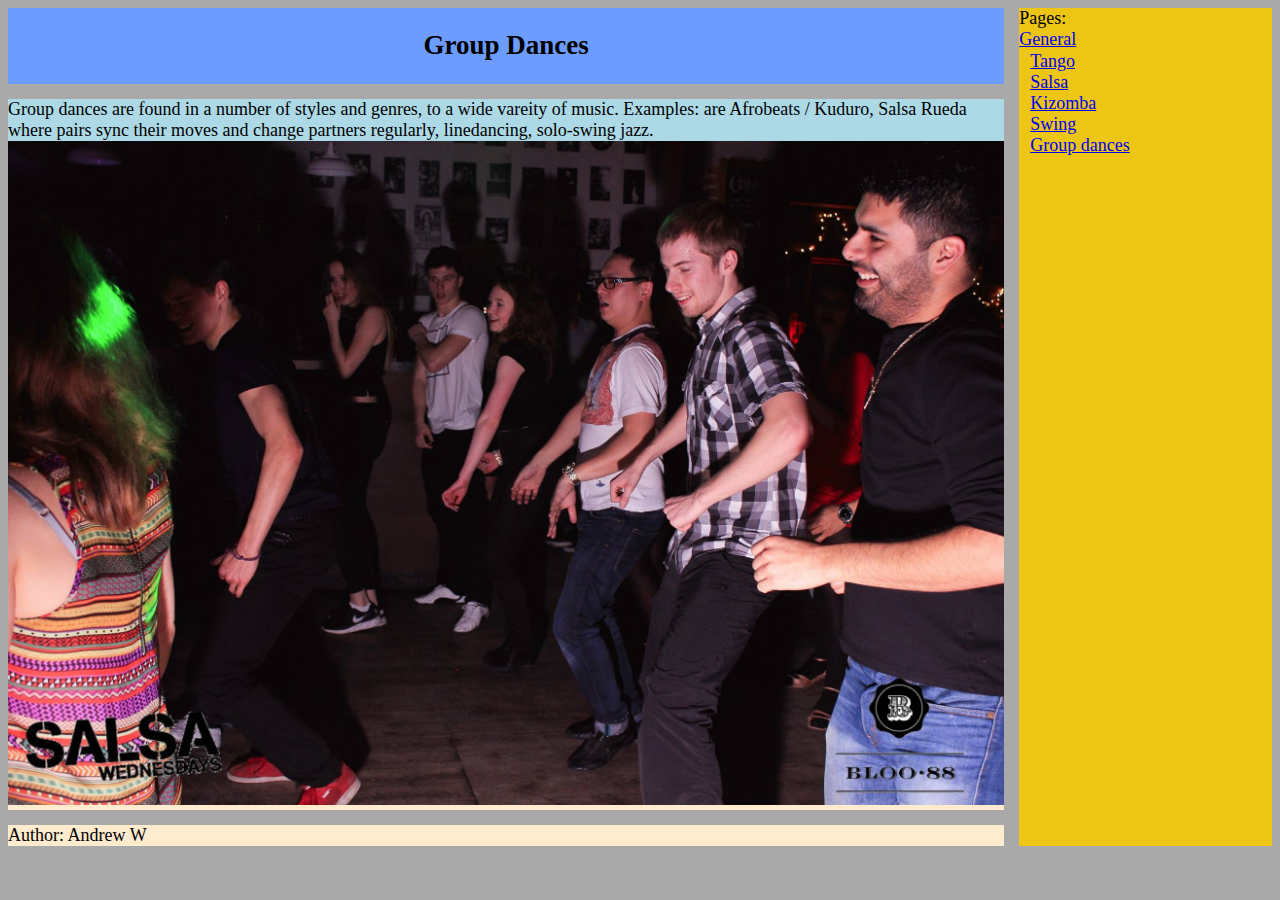
<file: dances/group-dances.html>
<!DOCTYPE html>

<head>
    <link rel="stylesheet" type="text/css" href="../style.css">
    <title>Group Dances</title>
</head>
<body>
    <header><h2>Group Dances<h2></header>
    <footer>Author: Andrew W</footer>
    <article>
        <div id="discussion">Group dances are found in a number of styles and genres, to a wide vareity of music. Examples: are Afrobeats / Kuduro, Salsa Rueda where pairs sync their moves and change partners regularly, linedancing, solo-swing jazz.
        </div>
        <div id="illustration">
            <img src="../images/group.jpg" alt="afrobeats group dance">
        </div>
    </article>
    <nav> Pages: 
        <br>
        <a href="../index.html">General</a>
        <ul>
        <li><a href="tango.html">Tango</a></li>
        <li><a href="salsa.html">Salsa</a></li>
        <li><a href="kizomba.html">Kizomba</a></li>
        <li><a href="swing.html">Swing</a></li>
        <li><a href="group-dances.html">Group dances</a></li>
        </ul>
    <nav>
</body>
</html>
</file>
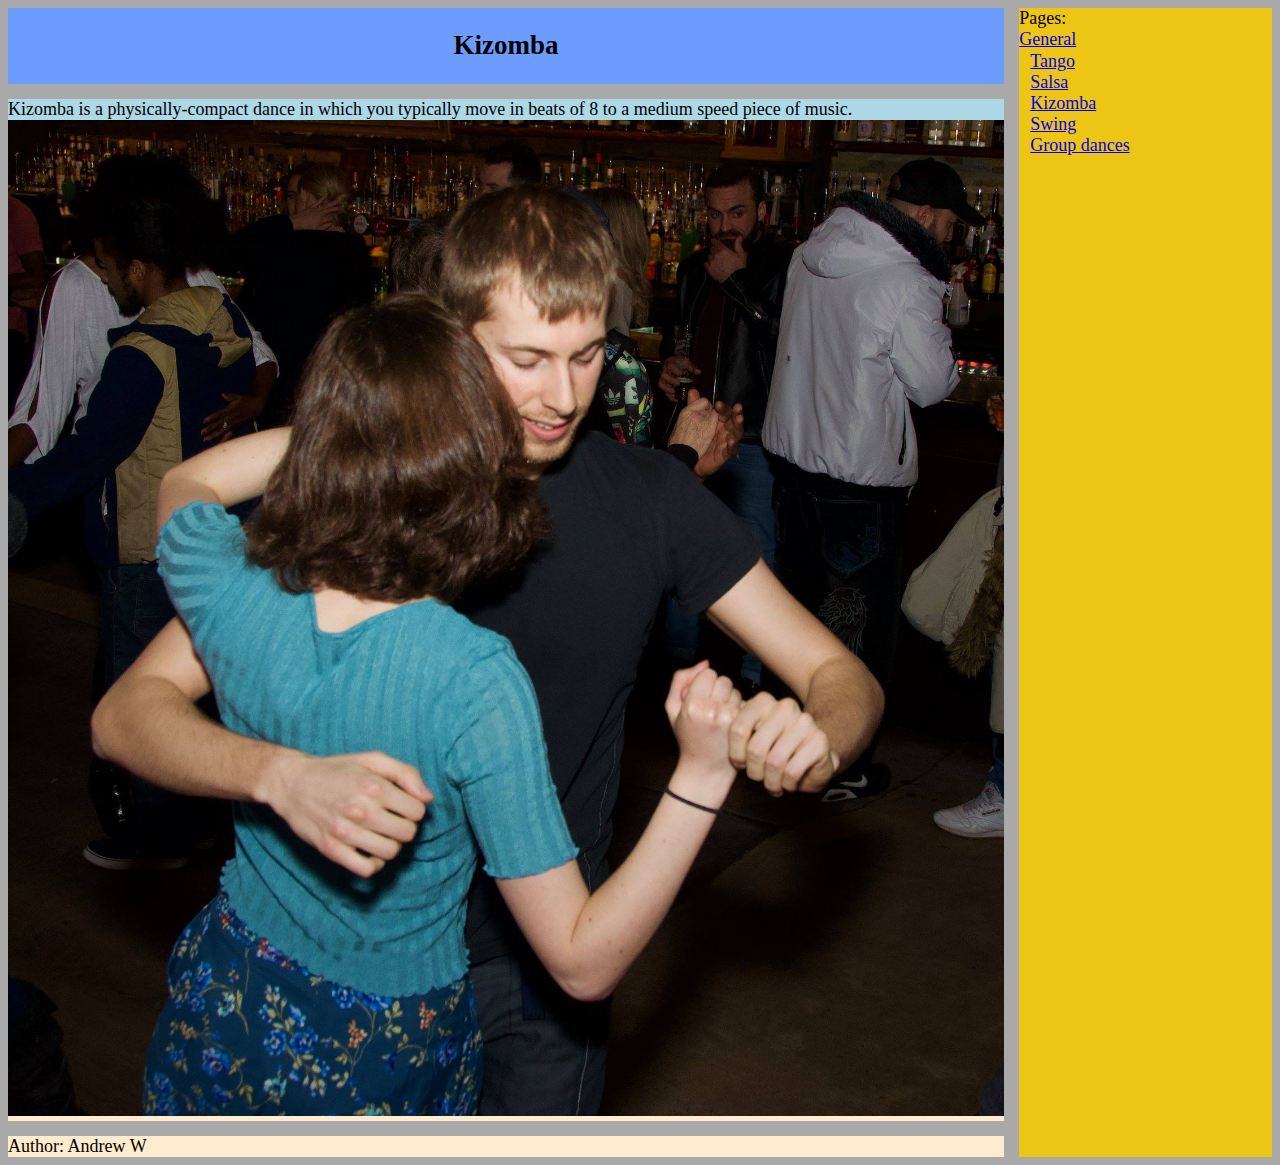
<file: dances/kizomba.html>
<!DOCTYPE html>

<head>
    <link rel="stylesheet" type="text/css" href="../style.css">
    <title>Kizomba</title>
</head>
<body>
    <header><h2>Kizomba<h2></header>
    <footer>Author: Andrew W</footer>
    <article>
        <div id="discussion">Kizomba is a physically-compact dance in which you typically move in beats of 8 to a medium speed piece of music.
        </div>
        <div id="illustration">
            <img src="../images/kizomba.jpg" alt="Kizomba dancers">
        </div>
    </article>
    <nav> Pages: 
        <br>
        <a href="../index.html">General</a>
        <ul>
        <li><a href="tango.html">Tango</a></li>
        <li><a href="salsa.html">Salsa</a></li>
        <li><a href="kizomba.html">Kizomba</a></li>
        <li><a href="swing.html">Swing</a></li>
        <li><a href="group-dances.html">Group dances</a></li>
        </ul>
    <nav>
</body>
</html>
</file>
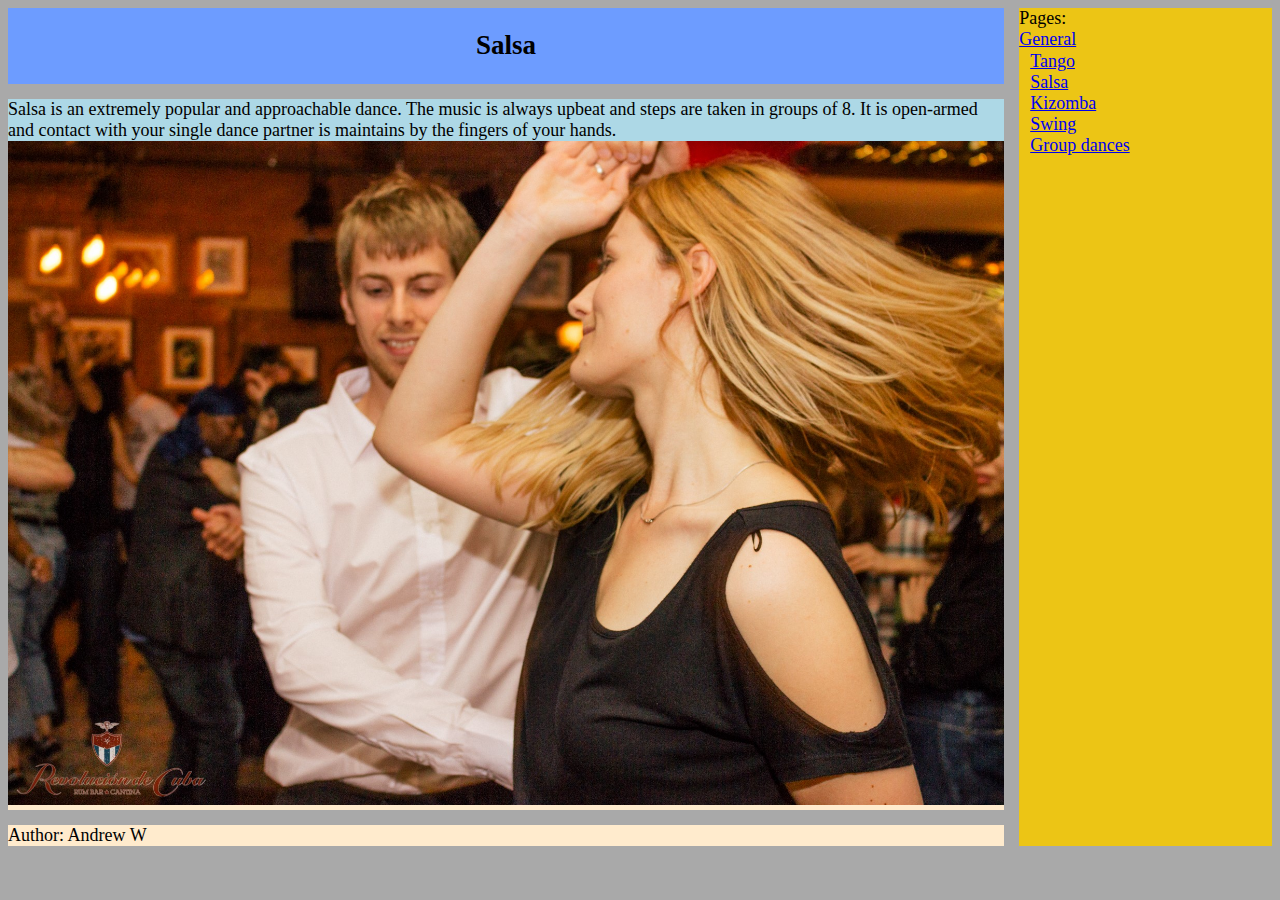
<file: dances/salsa.html>
<!DOCTYPE html>

<head>
    <link rel="stylesheet" type="text/css" href="../style.css">
    <title>Salsa</title>
</head>
<body>
    <header><h2>Salsa<h2></header>
    <footer>Author: Andrew W</footer>
    <article>
        <div id="discussion">Salsa is an extremely popular and approachable dance. The music is always upbeat and steps are taken in groups of 8. It is open-armed and contact with your single dance partner is maintains by the fingers of your hands.
        </div>
        <div id="illustration">
            <img src="../images/salsa.jpg" alt="image of salsa dancers">
        </div>
    </article>
    <nav> Pages: 
        <br>
        <a href="../index.html">General</a>
        <ul>
        <li><a href="tango.html">Tango</a></li>
        <li><a href="salsa.html">Salsa</a></li>
        <li><a href="kizomba.html">Kizomba</a></li>
        <li><a href="swing.html">Swing</a></li>
        <li><a href="group-dances.html">Group dances</a></li>
        </ul>
    <nav>
</body>
</html>
</file>
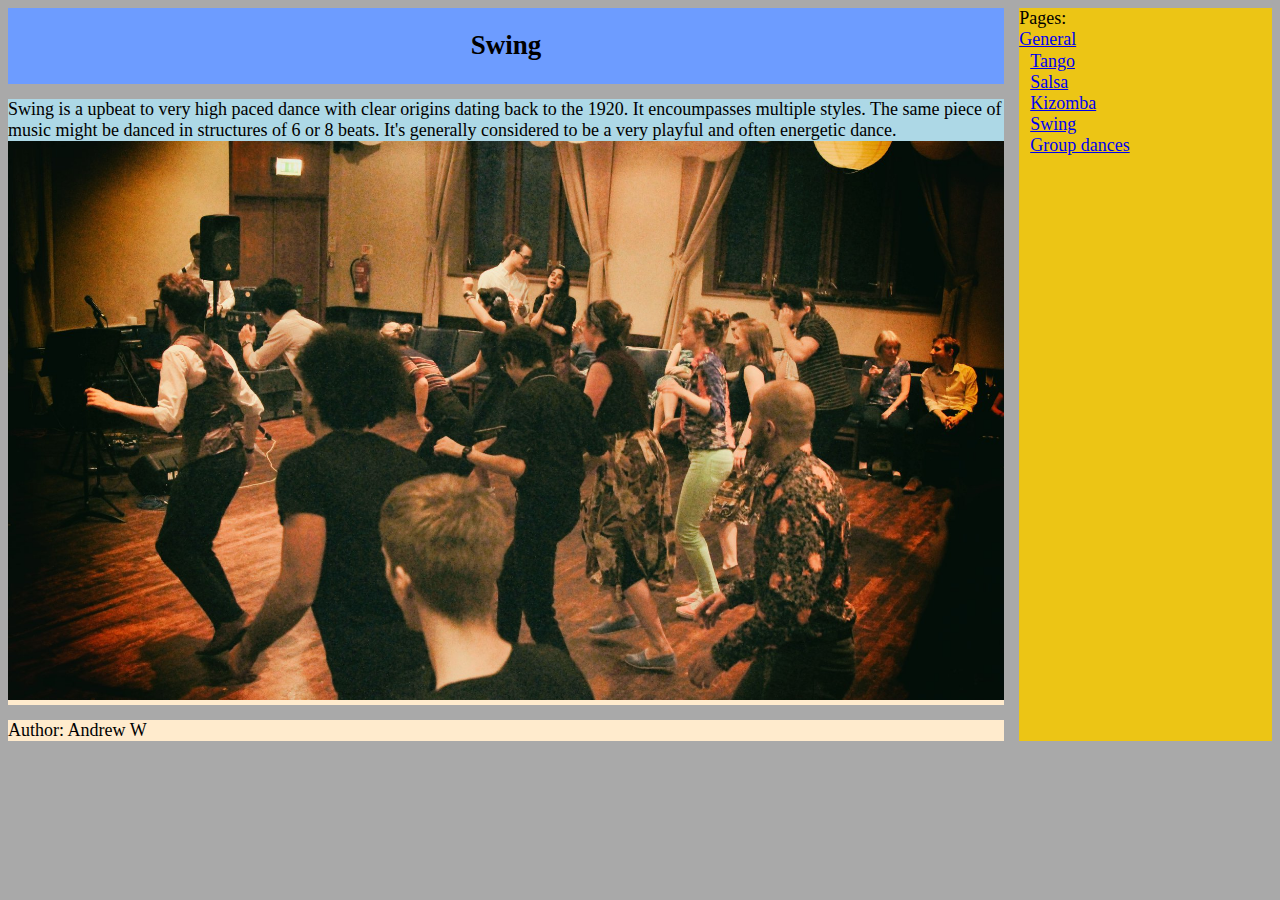
<file: dances/swing.html>
<!DOCTYPE html>

<head>
    <link rel="stylesheet" type="text/css" href="../style.css">
    <title>Swing</title>
</head>
<body>
    <header><h2>Swing<h2></header>
    <footer>Author: Andrew W</footer>
    <article>
        <div id="discussion">Swing is a upbeat to very high paced dance with clear origins dating back to the 1920. It encoumpasses multiple styles. The same piece of music might be danced in structures of 6 or 8 beats. It's generally considered to be a very playful and often energetic dance.
        </div>
        <div id="illustration">
            <img src="../images/swing.jpg" alt="image of swing group dance">
        </div>
    </article>
    <nav> Pages: 
        <br>
        <a href="../index.html">General</a>
        <ul>
        <li><a href="tango.html">Tango</a></li>
        <li><a href="salsa.html">Salsa</a></li>
        <li><a href="kizomba.html">Kizomba</a></li>
        <li><a href="swing.html">Swing</a></li>
        <li><a href="group-dances.html">Group dances</a></li>
        </ul>
    <nav>
</body>
</html>
</file>
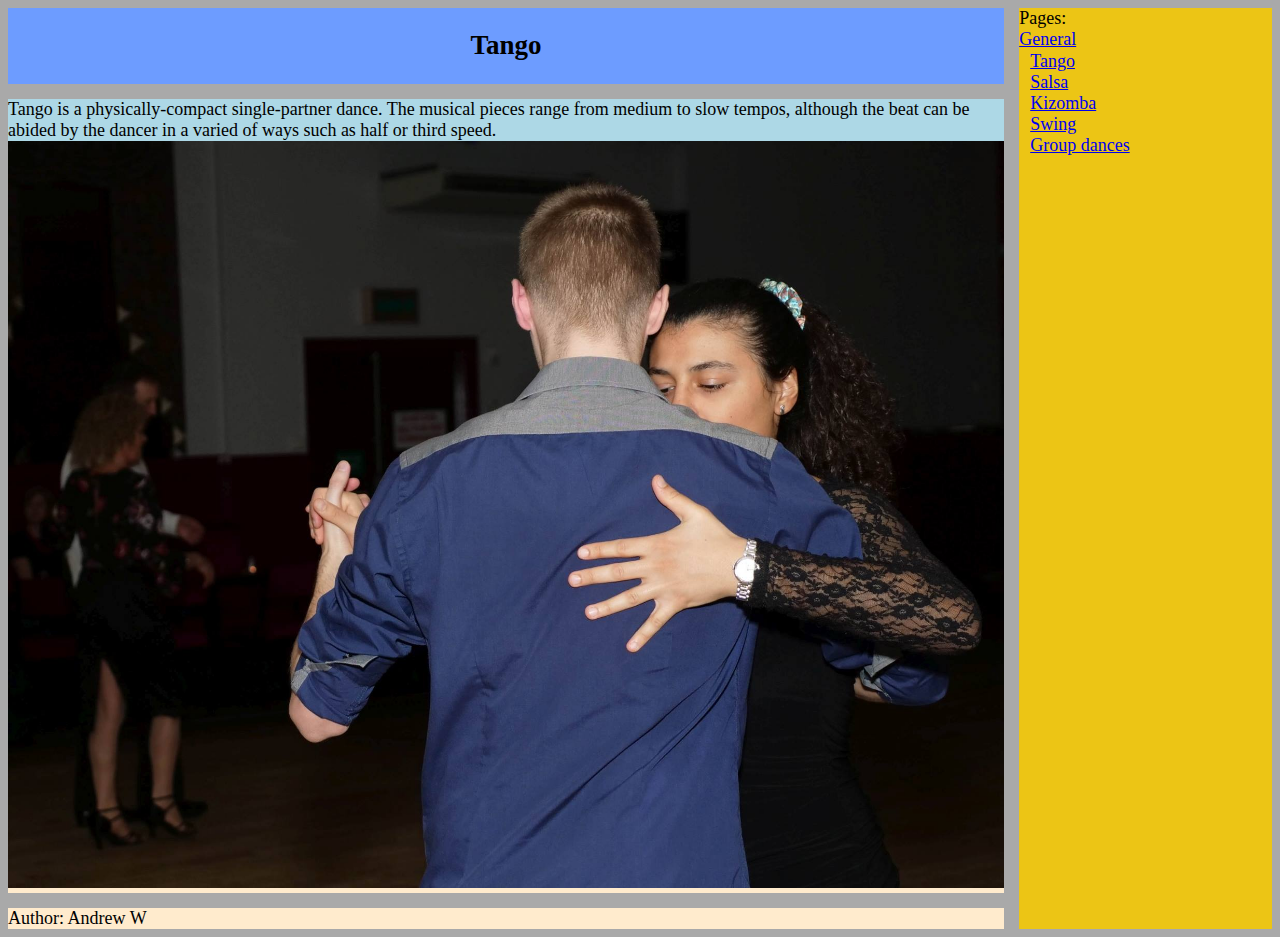
<file: dances/tango.html>
<!DOCTYPE html>

<head>
    <link rel="stylesheet" type="text/css" href="../style.css">
    <title>Tango</title>
</head>
<body>
    <header><h2>Tango<h2></header>
    <footer>Author: Andrew W</footer>
    <article>
        <div id="discussion">Tango is a physically-compact single-partner dance. The musical pieces range from medium to slow tempos, although the beat can be abided by the dancer in a varied of ways such as half or third speed.
        </div>
        <div id="illustration">
            <img src="../images/tango.jpg" alt="image of tango dancers">
        </div>
    </article>
    <nav> Pages: 
        <br>
        <a href="../index.html">General</a>
        <ul>
        <li><a href="tango.html">Tango</a></li>
        <li><a href="salsa.html">Salsa</a></li>
        <li><a href="kizomba.html">Kizomba</a></li>
        <li><a href="swing.html">Swing</a></li>
        <li><a href="group-dances.html">Group dances</a></li>
        </ul>
    <nav>
</body>
</html>
</file>
<file: style.css>
body {
    font-size: large;
    min-height: 400px;
    background: DarkGray;
    display: grid;
    grid-template-columns: auto 20%;
    grid-template-rows: auto 1fr;
    grid-gap: 15px;
    grid-template-areas:
      "header navigation"
      "article navigation"
      "footer navigation";
  }
  header {
    background: rgb(109, 156, 255);
    grid-area: header;
  }


  h2
  {
    text-align: center;
  }

  nav {
    background: rgb(236, 197, 21);
    grid-area: navigation;
  }

  nav ul
  {
    margin: 1px;
    padding-left: 10px;
    list-style-type: none;
  }

  article {
    background: PaleTurquoise;
    grid-area: article;
  }

  footer {
    background: blanchedalmond;
    grid-area: footer;
  }

  #discussion {
    background: lightblue;
  }

  #illustration {
    background: BlanchedAlmond;
  }

  img
  {
    object-fit: cover;
    width: 100%;
    max-height: 100%;
  }
</file>
